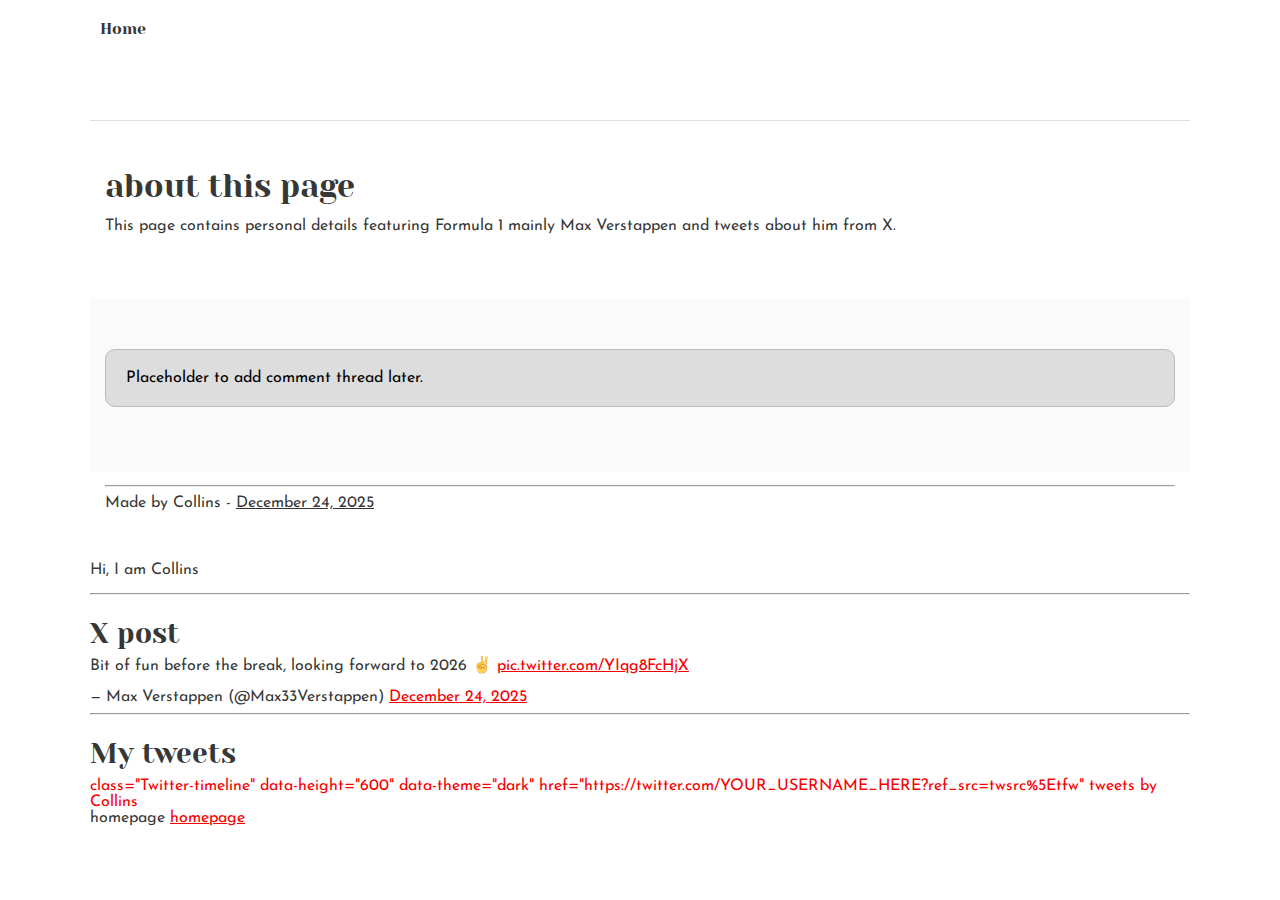
<file: css_basic/tweets.html>
<!DOCTYPE html>
<html Lang="en">
<head> 
        <meta charset="UTF-8">
        <title> Collins </title>
        <link href="base.css" rel="stylesheet">
        <link href="styles.css" rel="stylesheet">

</head>
<body>
        <header>
        <ul>
                <li> <a href="index.html">Home</a></li>
        </ul>
        </header>

        <main>
                <article>
                <h2> about this page</h2>
                <p> This page contains personal details featuring Formula 1 mainly Max Verstappen and tweets about him from X.</p>
                </article>

                <aside>
                <p>Placeholder to add comment thread later.</p>
                </aside>
        </main>

        <footer>
        <hr>
        <p> Made by Collins - <a href="https://twitter.com/Max33Verstappen/status/2003845780692762834?ref_src=twsrc%5Etfw">December 24, 2025</a> </p>
        </footer>


        <p>Hi, I am Collins</p>
        <hr>

        <h3> X post</h3>

        <blockquote class="twitter-tweet" data-lang="en" data-theme="dark">
        <p lang="en" dir="ltr">Bit of fun before the break, looking forward to 2026 ✌️ <a href="https://t.co/YIqg8FcHjX">pic.twitter.com/YIqg8FcHjX</a></p>&mdash; Max Verstappen (@Max33Verstappen)

        <a href="https://twitter.com/Max33Verstappen/status/2003845780692762834?ref_src=twsrc%5Etfw">December 24, 2025</a></blockquote>
        <hr>

        <h3>My tweets</h3>
        <a>     class="Twitter-timeline"
        data-height="600"
        data-theme="dark"
        href="https://twitter.com/YOUR_USERNAME_HERE?ref_src=twsrc%5Etfw"
        tweets by Collins

        </a>

        <script async src="https://platform.twitter.com/widgets.js"></script>
        <p> homepage <a href="index.html"> homepage</a> </p>

</body>
</html>
</file>
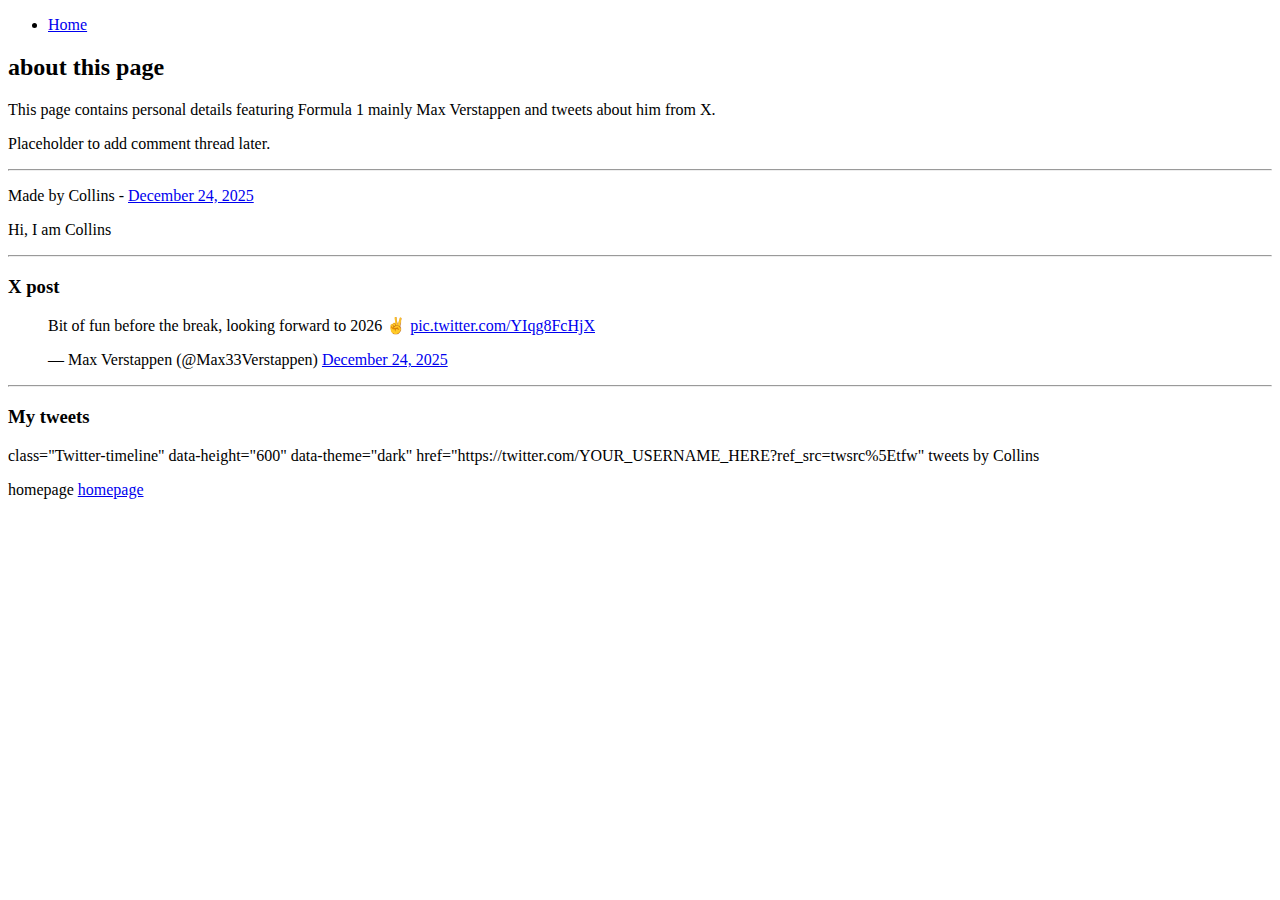
<file: html_basic/tweets.html>
<!DOCTYPE html>
<html Lang="en">
<head> <meta charset="UTF-8">
        <title> Collins </title>
</head>
<body>
	<header>
	<ul>
		<li> <a href="index.html">Home</a></li>
	</ul>
	</header>

	<main>
		<article> 
		<h2> about this page</h2>
		<p> This page contains personal details featuring Formula 1 mainly Max Verstappen and tweets about him from X.</p>
		</article>
		
		<aside> 
		<p>Placeholder to add comment thread later.</p>
		</aside>
	</main>

	<footer>
	<hr>
	<p> Made by Collins - <a href="https://twitter.com/Max33Verstappen/status/2003845780692762834?ref_src=twsrc%5Etfw">December 24, 2025</a> </p> 
	</footer>
	

	<p>Hi, I am Collins</p>
        <hr> 

        <h3> X post</h3>
        <blockquote class="twitter-tweet" data-lang="en" data-theme="dark">
        <p lang="en" dir="ltr">Bit of fun before the break, looking forward to 2026 ✌️ <a href="https://t.co/YIqg8FcHjX">pic.twitter.com/YIqg8FcHjX</a></p>&mdash; Max Verstappen (@Max33Verstappen)

        <a href="https://twitter.com/Max33Verstappen/status/2003845780692762834?ref_src=twsrc%5Etfw">December 24, 2025</a></blockquote>
        <hr>
	
	<h3>My tweets</h3>
        <a>     class="Twitter-timeline"
        data-height="600"
        data-theme="dark"
        href="https://twitter.com/YOUR_USERNAME_HERE?ref_src=twsrc%5Etfw"
        tweets by Collins

        </a>

        <script async src="https://platform.twitter.com/widgets.js"></script>
	<p> homepage <a href="index.html"> homepage</a> </p>

</body>
</html>
</file>
<file: css_basic/base.css>
<head>
<link href="base.css" rel="stylesheet">
<link href="styles.css" rel="stylesheet">
</head>
</file>
<file: css_basic/styles.css>
/* Importing webfonts */
/* (If you're learning CSS, you should disregard that) */

@import url(https://fonts.googleapis.com/css?family=Yeseva+One);
@import url(https://fonts.googleapis.com/css?family=Josefin+Sans:400,700,700italic,400italic);


/* CSS reset rules */

html, body {
	height: 100%;
	min-height: 100%;
}
html, body, div, span, applet, object, iframe,
h1, h2, h3, h4, h5, h6, p, blockquote, pre,
a, abbr, acronym, address, big, cite, code,
del, dfn, img, ins, kbd, q, s, samp,
small, strike, sub, sup, tt, var,
b, u, i, center,
dl, dt, dd,
fieldset, form, label, legend,
table, caption, tbody, tfoot, thead, tr, th, td,
article, aside, canvas, details, embed, 
figure, figcaption, footer, header, hgroup, 
menu, nav, output, ruby, section, summary,
time, mark, audio, video {
	margin: 0;
	padding: 0;
	border: 0;
	font-size: 100%;
	font: inherit;
	vertical-align: baseline;
}
/* HTML5 display-role reset for older browsers */
article, aside, details, figcaption, figure, 
footer, header, hgroup, menu, nav, section {
	display: block;
}
body {
	line-height: 1;
}
blockquote, q {
	quotes: none;
}
blockquote:before, blockquote:after,
q:before, q:after {
	content: '';
	content: none;
}
table {
	border-collapse: collapse;
	border-spacing: 0;
}


/* Fonts and colors */

body {
	font-family: 'Josefin Sans', serif;
	color: rgba(0, 0, 0, 0.8);
}
h1, h2, h3, h4, h5, h6, header {
	font-family: 'Yeseva One', sans-serif;
}
article {
}
header {
	border-bottom: 1px solid rgb(221,221,221);
	transition: border-bottom-color 1s ease;
}
header a {
	color: rgba(0, 0, 0, 0.8);
}
aside {
	background: #FAFAFA;
}
aside p {
	border: 1px solid #bbb;
	background: #ddd;
	color: black;
}
footer a {
	color: rgba(0, 0, 0, 0.8);
}
a {
	color: #F80002;
}


/* Positioning and margins */

@media (min-width: 1100px) {
	body {
		width: 1100px;
		margin: 0 auto;
	}
}

article {
	padding: 50px 15px;
}
article > *:first-child {
	margin-top: 0;
}
aside {
	padding: 50px 15px;
}
header .right {
	float: right;
	margin: 0 10px 15px;
}


/* Header */
header {
	padding: 20px 0;
	height: 80px;
}
header ul {
	list-style: none;
	margin: 0;
	padding: 0;
}
header li {
	display: inline;
	vertical-align:middle;
}
header li:first-child {
	margin: 0;
}
header li a {
	margin: 0 10px;
}
header li.logo {
	font-size: 36px;
}
header a {
	text-decoration: none;
}


/* Aside */

aside p {
	border-radius: 10px;
	padding: 20px 20px;
}


/* Footer */

footer {
	padding: 5px 15px;
	height: 80px;
}


/* Text styles and margins */

p {
	margin-bottom: 15px;
}
h1 {
	font-size: 36px;
	margin: 40px 0 20px;
}
h2 {
	font-size: 32px;
	margin: 30px 0 15px;
}
h3 {
	font-size: 28px;
	margin: 25px 0 10px;
}
h4 {
	font-size: 20px;
	font-weight: bold;
	margin: 20px 0 10px;
}
h5 {
	font-size: 18px;
	font-weight: bold;
	margin: 15px 0 10px;
}
h6 {
	font-weight: bold;
	margin: 5px 0;
}

@media (max-width: 800px) {
  body.works_on_smartphone {
  	display: block;
  }
  body.works_on_smartphone main {
  	display: block;
  }
  header .right {
  	float: none;
  }
}
</file>
